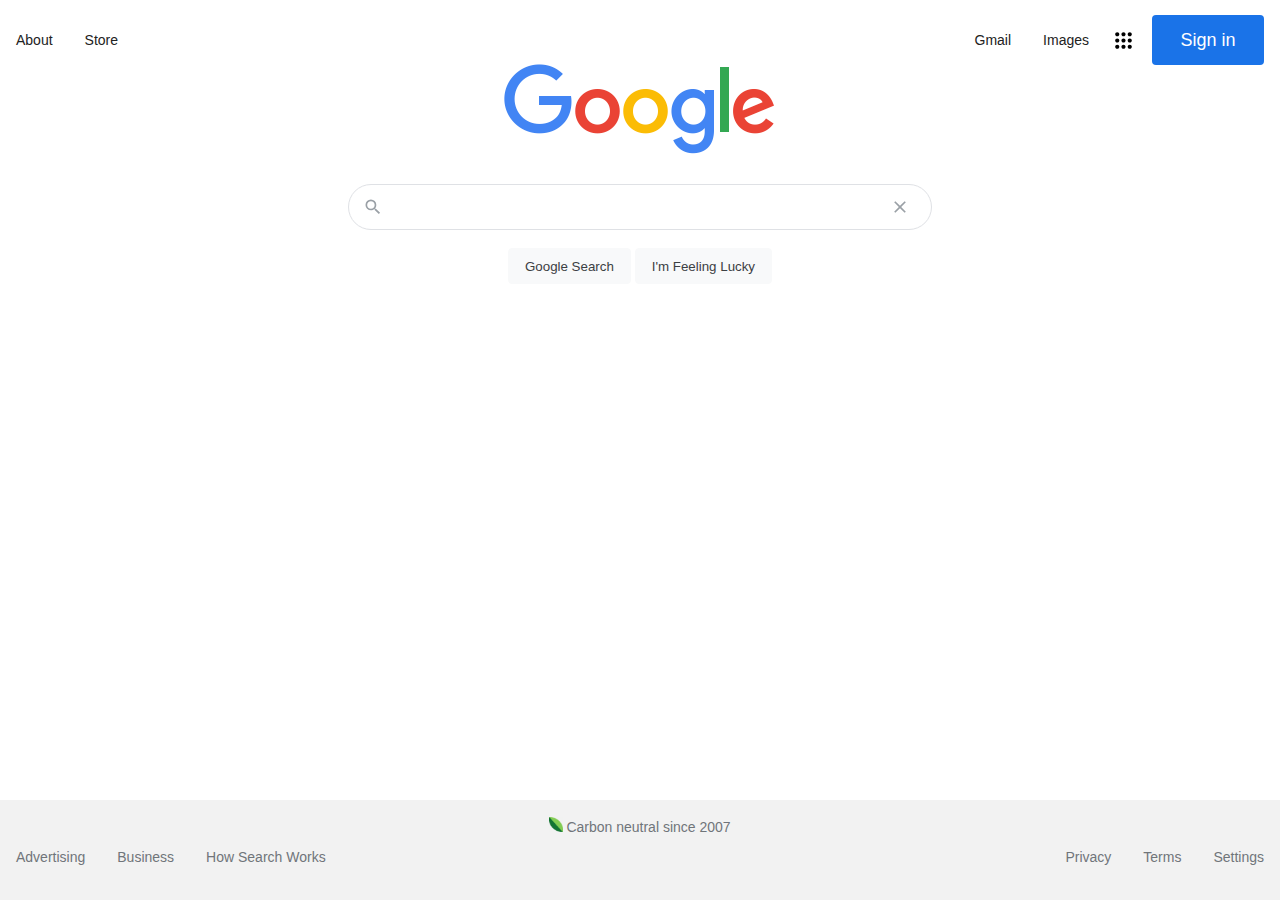
<file: index.html>
<!DOCTYPE html>

<html lang="en">
  <head>
    <meta charset="utf-8" />
    <link rel="shortcut icon" type="image/x-icon" href="favicon.ico"/>
    <title>Google Clone</title>
    <link rel="stylesheet" href="reset.css" />
    <link rel="stylesheet" href="mystyle.css" />
  </head>

  <body>
    <div class="page-container">
      <header>
        <ul class="left-links">
          <li ><a href="">About</a></li>
          <li><a href="">Store</a></li>
        </ul>

        <ul class="right-links">
          <li><a href="">Gmail</a></li>
          <li><a href="">Images</a></li>
          <li class="google-apps"><a href="">
            <svg focusable="false" viewBox="0 0 24 24">
              <path d="M6,8c1.1,0 2,-0.9 2,-2s-0.9,-2 -2,-2 -2,0.9 -2,2 0.9,2 2,2zM12,20c1.1,0 2,-0.9 2,-2s-0.9,-2 -2,-2 -2,0.9 -2,2 0.9,2 2,2zM6,20c1.1,0 2,-0.9 2,-2s-0.9,-2 -2,-2 -2,0.9 -2,2 0.9,2 2,2zM6,14c1.1,0 2,-0.9 2,-2s-0.9,-2 -2,-2 -2,0.9 -2,2 0.9,2 2,2zM12,14c1.1,0 2,-0.9 2,-2s-0.9,-2 -2,-2 -2,0.9 -2,2 0.9,2 2,2zM16,6c0,1.1 0.9,2 2,2s2,-0.9 2,-2 -0.9,-2 -2,-2 -2,0.9 -2,2zM12,8c1.1,0 2,-0.9 2,-2s-0.9,-2 -2,-2 -2,0.9 -2,2 0.9,2 2,2zM18,14c1.1,0 2,-0.9 2,-2s-0.9,-2 -2,-2 -2,0.9 -2,2 0.9,2 2,2zM18,20c1.1,0 2,-0.9 2,-2s-0.9,-2 -2,-2 -2,0.9 -2,2 0.9,2 2,2z"></path>
            </svg>
          </a></li>
          <li class="sign-in-button">
            <a href="">Sign in
              
            </a>
          </li>
        </ul>
      </header>


      <div class="logo-container">
        <div class="logo-top-space">

        
          <img src="googlelogo.png" alt="The Google Logo" id="logo" />
        </div>
      </div>


      <div class="form-container">
        <form id="search-form"></form>
          <div class="inner-form-container">
            <div class="form-text-area">
              <div class="form-text-container">
                <div class="form-search-icon-container">
                  <svg height="20px" focusable="false" xmlns="http://www.w3.org/2000/svg" viewBox="0 0 24 24"><path d="M15.5 14h-.79l-.28-.27A6.471 6.471 0 0 0 16 9.5 6.5 6.5 0 1 0 9.5 16c1.61 0 3.09-.59 4.23-1.57l.27.28v.79l5 4.99L20.49 19l-4.99-5zm-6 0C7.01 14 5 11.99 5 9.5S7.01 5 9.5 5 14 7.01 14 9.5 11.99 14 9.5 14z"></path></svg>
                </div>
                <input type="text" class="form-text-input"/>
                <div class="form-clear-button-container">
                  <svg height="20px" focusable="false" xmlns="http://www.w3.org/2000/svg" viewBox="0 0 24 24"><path d="M19 6.41L17.59 5 12 10.59 6.41 5 5 6.41 10.59 12 5 17.59 6.41 19 12 13.41 17.59 19 19 17.59 13.41 12z"></path></svg>
                </div>
              </div>

            </div>
            <div class="form-search-buttons-container">
              <input type="submit" class="search-button" value="Google Search" />
              <input type="submit" class="search-button" value="I'm Feeling Lucky" />
            </div>
          </div>
        </form>
      </div>
    
      <div class="lower-spacer">

      </div>

      <footer>
        <ul class="left-links">
          <li><a href="">Advertising</a></li>
          <li><a href="">Business</a></li>
          <li><a href="">How Search Works</a></li>
        </ul>
        <ul class="center-links">
          <li><img src="carbon-leaf.png" alt="" id="green-leaf"/> Carbon neutral since 2007</li>
        </ul>
        <ul class="right-links">
          <li><a href="">Privacy</a></li>
          <li><a href="">Terms</a></li>
          <li><a href="">Settings</a></li>
        </ul>
      </footer>
    </div>
  </body>
</html>
</file>
<file: mystyle.css>
.page-container {
    display: flex;
    flex-direction: column;
    justify-content: space-between;
    height: 100%;
    font-size: 14px;
    font-family: arial,sans-serif;
    color: #222;
}

header {
  display: flex;
  justify-content: space-between;
  flex-wrap: nowrap;
  align-items: center;
  height: 48px;
  margin-top: 16px;
}

header .left-links {
    display: flex;
    flex-wrap: nowrap;
    justify-content: flex-start;
    width: 20%;
    align-items: baseline;
}

header .left-links li {
    padding: 0 16px;
}

header .right-links {
    display: flex;
    flex-wrap: nowrap;
    justify-content: flex-end;
    width: 40%;
    align-items: center;
}

header .right-links li {
    padding: 0 16px;
}

header .right-links .google-apps {
    height: 25px;
    width: 25px;
    align-self: center;
    padding: 6px;
    margin-right: 10px;
    border-radius: 50%;
    flex-shrink: 0;
}

header .right-links .google-apps:hover {
    background-color: rgb(185, 174, 174);
}

header .right-links .sign-in-button {
    display: flex;
    align-items: center;
    justify-content: center;
    background-color: rgb(26, 115, 232);
    color: white;
    border-radius: 4px;
    cursor: pointer;
    padding: 0 16px;
    width: 80px;
    height: 50px;
    margin-right: 16px;
    font-size: 18px;
    flex-shrink: 0;
}

header .right-links .sign-in-button:hover{
    background-color: rgb(99, 160, 239);
}

header .right-links .sign-in-button a {
    text-decoration: none;
}

.logo-container {
    display: flex;
    flex-direction: column;
    align-items: center;
    min-height: 92px;
    height: calc(100% - 560px);
    flex-shrink: 0;
    box-sizing: border-box;
}

.logo-top-space {
    margin-top: max(100vh - 982px, 0px);
}
#logo {

    height: 92px;
    width: 272px;
}

.form-container {
    padding: 20px;
    max-height: 160px;
    flex-shrink: 0;
    box-sizing: border-box;
}

.inner-form-container {
    width: auto;
    /* background-color: pink; */
    max-width: 584px;
    position: relative;
    margin: 0 auto;
    padding-top: 6px;
}
/* .search-form {
    margin: auto;
    width: 30%; 
    display: block;
    display: flex;
    align-items: center;
    flex-direction: column;
} */

.form-text-area {
    background: #fff;
    background: #fff;
    display: flex;
    border: 1px solid #dfe1e5;
    box-shadow: none;
    border-radius: 24px;
    z-index: 3;
    height: 44px;
    margin: 0 auto;
}

.form-text-container {
    flex: 1;
    display: flex;
    padding: 5px 8px 0 14px;
}

.form-search-icon-container {
    display: flex;
    align-items: center;
    padding-right: 13px;
    margin-top: -5px;
    fill: currentColor;
    line-height: 24px;
    color: #9aa0a6;
}

.form-text-input {
    background-color: transparent;
    border: none;
    margin: 0;
    padding: 0;
    color: rgba(0,0,0,.87);
    word-wrap: break-word;
    outline: none;
    display: flex;
    flex: 100%;
    margin-top: 0px; 
    height: 34px;
    font-size: 16px;
}

.form-clear-button-container {
    display: flex;
    align-items: center;
    padding-right: 13px;
    margin-top: -5px;
    fill: currentColor;
    line-height: 24px;
    color: #9aa0a6;
}

.form-clear-button-container:hover {
    cursor: pointer;
}

.form-search-buttons-container {
    height: 70px;
    padding-top: 18px;
    text-align: center;
}

.search-button {
    background-color: #f8f9fa;
    border: 1px solid #f8f9fa;
    color: #3c4043;
    border-radius: 4px;
    text-align: center;
    cursor: pointer;
    padding: 0 16px;
    line-height: 27px;
    height: 36px;
    min-width: 54px;
}

.search-button:hover {
    border-radius: 8px;
    border-color: black;
}

.lower-spacer {
    flex-grow: 1;
    flex-shrink: 0;
    box-sizing: border-box;
}

footer {
  background-color: cyan;
  position: absolute;
  bottom: 0;
  width: 100%;
  display: flex;
  justify-content: space-between;
  flex-wrap: nowrap;
  align-items: baseline;
  color: #70757a;
  background-color: rgb(242, 242, 242);
}

footer .left-links {
    display: flex;
    flex-wrap: nowrap;
    justify-content: flex-start;
    width: 50%;
    order: 1;
    height: 50px;
    align-items: baseline;
}

footer .left-links li {
    padding: 0 16px;
    flex-shrink: 0;
}


footer .center-links {
    display: flex;
    flex-wrap: nowrap;
    justify-content: center;
    width: 100%;
    order: 2;
    height: 50px;
    align-items: center;
}

footer .center-links li {
    padding: 0 16px;
    flex-shrink: 0;
}

#green-leaf {
    height: 15px;
}
footer .right-links {
    display: flex;
    flex-wrap: nowrap;
    justify-content: flex-end;
    width: 50%;
    order: 3;
    height: 50px;
}

footer .right-links li {
    padding: 0 16px;
    flex-shrink: 0;
}



a {
  color: inherit;
}

a:link {
  text-decoration: none;
}

a:visited {
  text-decoration: none;
}

a:hover {
  text-decoration: underline;
}

a:active {
  text-decoration: underline;
}


@media all and (max-width: 1300px) {
    footer {
        flex-wrap: wrap-reverse;
    }
    footer .center-links {
        order: 5;
    }

}

@media all and (max-width: 600px) {

    footer .left-links {
        order: 4;
        width: 100%;
        justify-content: space-evenly;
    }

    footer .right-links {
        width: 100%;
        justify-content: space-evenly;
    }

}
</file>
